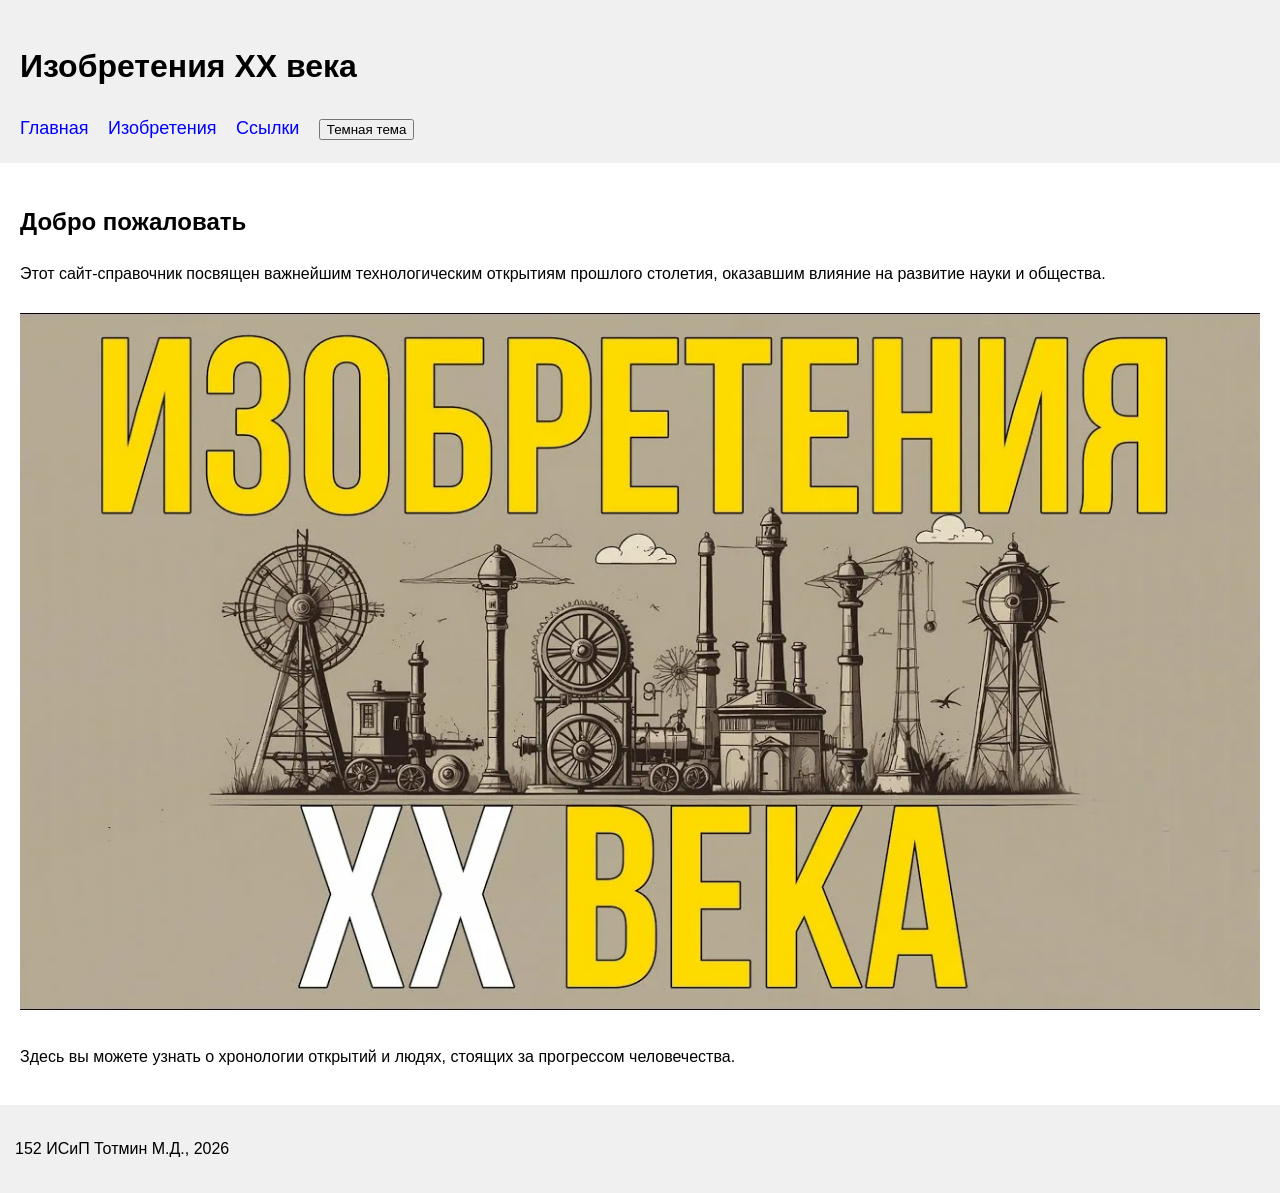
<file: index.html>
<!DOCTYPE html>
<html lang="ru">
<head>
<meta charset="UTF-8">
<meta name="viewport" content="width=device-width, initial-scale=1.0">
<title>Известные изобретения XX века</title>
<link rel="stylesheet" href="css/style.css">
</head>
<body>
<header>
<h1>Изобретения XX века</h1>
<nav>
<a href="index.html">Главная</a>
<a href="about.html">Изобретения</a>
<a href="contact.html">Ссылки</a>
<button id="theme-btn">Темная тема</button>
</nav>
</header>
<main>
<h2>Добро пожаловать</h2>
<p>Этот сайт-справочник посвящен важнейшим технологическим открытиям прошлого столетия, оказавшим влияние на развитие науки и общества.</p>
<img src="images/technologies.png" alt="Технологии 20 века">
<p>Здесь вы можете узнать о хронологии открытий и людях, стоящих за прогрессом человечества.</p>
</main>
<footer>
<p>152 ИСиП Тотмин М.Д., 2026</p>
</footer>
<script src="js/script.js"></script>
</body>
</html>
</file>
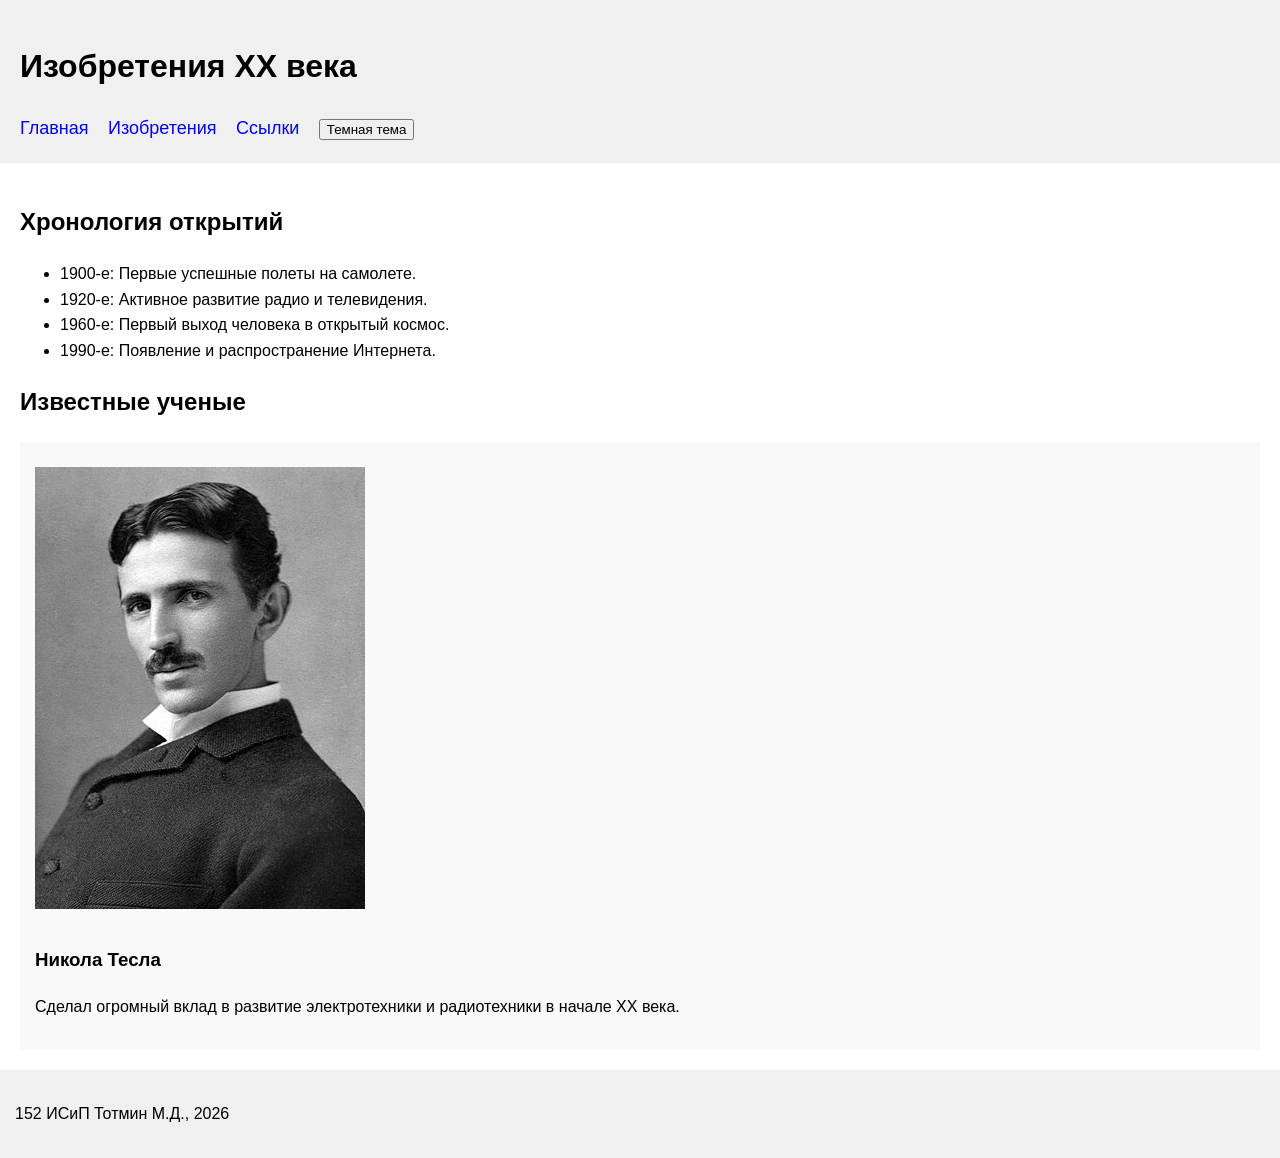
<file: about.html>
<!DOCTYPE html>
<html lang="ru">
<head>
<meta charset="UTF-8">
<meta name="viewport" content="width=device-width, initial-scale=1.0">
<title>Изобретения и создатели</title>
<link rel="stylesheet" href="css/style.css">
</head>
<body>
<header>
<h1>Изобретения XX века</h1>
<nav>
<a href="index.html">Главная</a>
<a href="about.html">Изобретения</a>
<a href="contact.html">Ссылки</a>
<button id="theme-btn">Темная тема</button>
</nav>
</header>
<main>
<h2>Хронология открытий</h2>
<ul>
<li>1900-е: Первые успешные полеты на самолете.</li>
<li>1920-е: Активное развитие радио и телевидения.</li>
<li>1960-е: Первый выход человека в открытый космос.</li>
<li>1990-е: Появление и распространение Интернета.</li>
</ul>
<h2>Известные ученые</h2>
<div class="card">
<img src="images/Tesla.png" alt="Портрет ученого">
<h3>Никола Тесла</h3>
<p>Сделал огромный вклад в развитие электротехники и радиотехники в начале XX века.</p>
</div>
</main>
<footer>
<p>152 ИСиП Тотмин М.Д., 2026</p>
</footer>
<script src="js/script.js"></script>
</body>
</html>
</file>
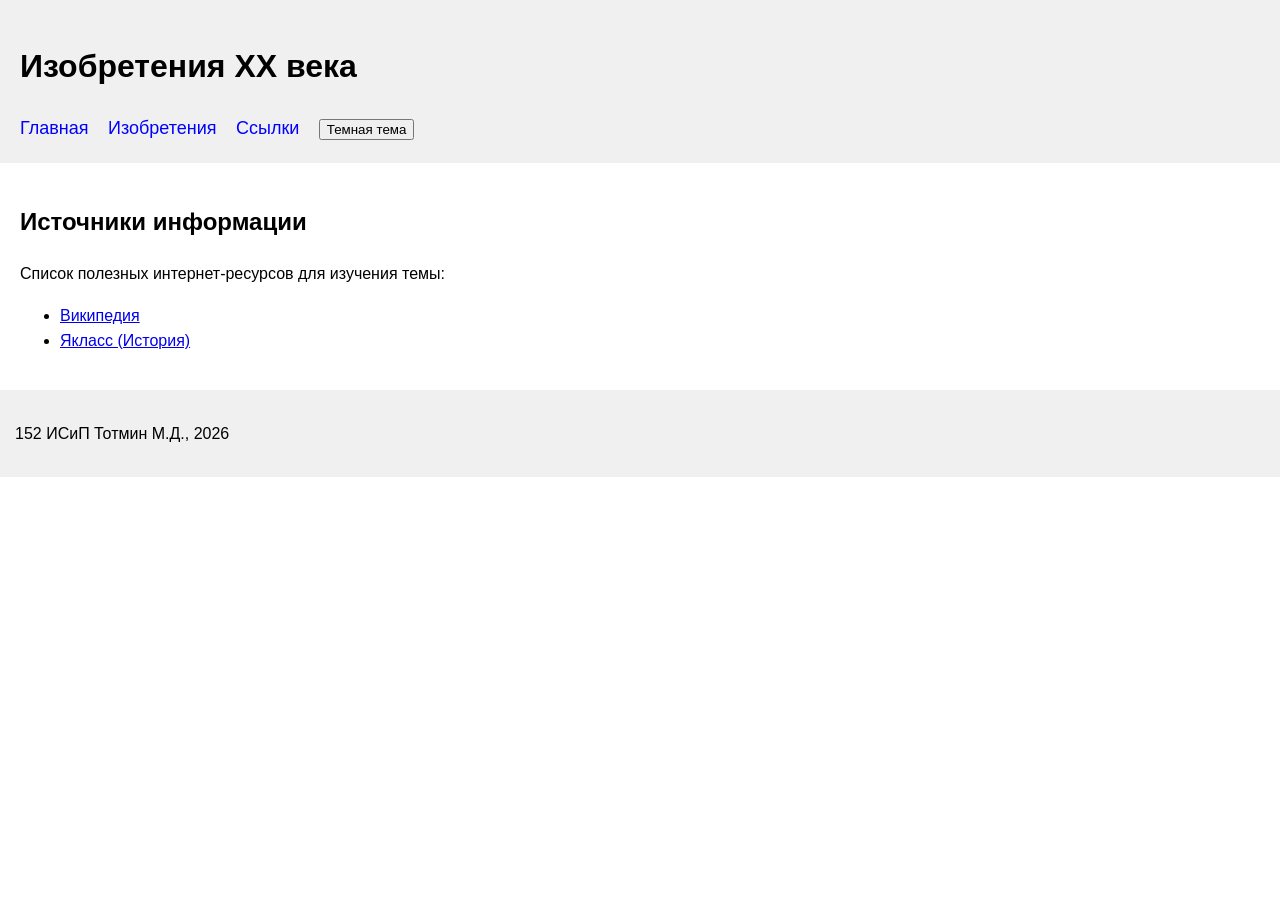
<file: contact.html>
<!DOCTYPE html>
<html lang="ru">
<head>
<meta charset="UTF-8">
<meta name="viewport" content="width=device-width, initial-scale=1.0">
<title>Полезные ссылки</title>
<link rel="stylesheet" href="css/style.css">
</head>
<body>
<header>
<h1>Изобретения XX века</h1>
<nav>
<a href="index.html">Главная</a>
<a href="about.html">Изобретения</a>
<a href="contact.html">Ссылки</a>
<button id="theme-btn">Темная тема</button>
</nav>
</header>
<main>
<h2>Источники информации</h2>
<p>Список полезных интернет-ресурсов для изучения темы:</p>
<ul>
<li><a href="https://ru.wikipedia.org/" target="_blank">Википедия</a></li>
<li><a href="https://www.yaklass.ru/" target="_blank">Якласс (История)</a></li>
</ul>
</main>
<footer>
<p>152 ИСиП Тотмин М.Д., 2026</p>
</footer>
<script src="js/script.js"></script>
</body>
</html>
</file>
<file: css/style.css>
body {
font-family: Arial, sans-serif;
margin: 0;
padding: 0;
background-color: #ffffff;
color: #000000;
line-height: 1.6;
}
header {
background-color: #f0f0f0;
padding: 20px;
}
nav a {
margin-right: 15px;
text-decoration: none;
color: #0000ff;
font-size: 18px;
}
nav a:hover {
text-decoration: underline;
}
main {
padding: 20px;
margin: 0;
}
img {
max-width: 100%;
height: auto;
margin: 10px 0;
}
footer {
background-color: #f0f0f0;
padding: 15px;
margin: 0;
}
.card {
padding: 15px;
margin-top: 20px;
background-color: #f9f9f9;
}
body.dark {
background-color: #222222;
color: #ffffff;
}
body.dark header, 
body.dark footer {
background-color: #333333;
}
body.dark nav a {
color: #88ccff;
}
body.dark .card {
background-color: #333333;
}
@media (max-width: 600px) {
nav {
display: flex;
flex-direction: column;
gap: 10px;
}
nav a {
margin: 5px 0;
}
}
</file>
